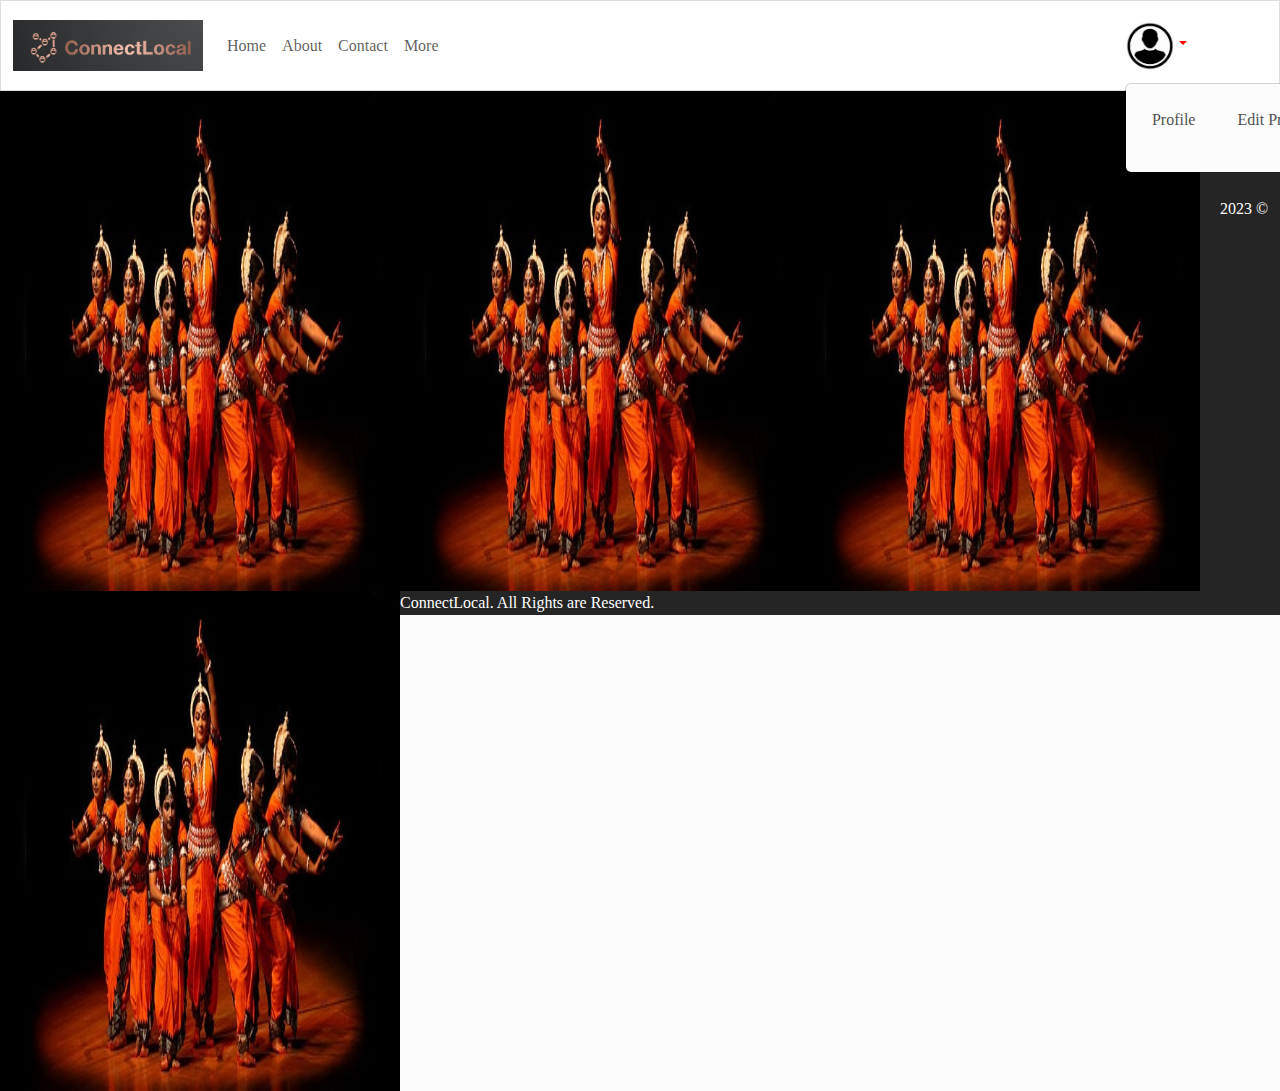
<file: dance-info.html>
<!DOCTYPE html>
<html
  dir="ltr"
  lang="en-US"
  prefix="og: https://ogp.me/ns#"
  prefix="og: https://ogp.me/ns#"
>
  <head>
    <meta charset="UTF-8" />
    <meta name="viewport" content="width=device-width, initial-scale=1" />
    <meta
      name="description"
      content=""
    />
    <link rel="stylesheet" href="bootstrap.min.css">
    <link rel="stylesheet" href="https://cdn.jsdelivr.net/npm/bootstrap-icons@1.3.0/font/bootstrap-icons.css">
    <link rel="stylesheet" href="https://cdnjs.cloudflare.com/ajax/libs/font-awesome/5.15.3/css/all.min.css"> 
  

    <title>Dance - ConnectLocal</title>
    
    <!-- <style>
      .sidebyside{
        float: left;
        width: 50px;
        height: 50px;
      }
    </style> -->


    <style>
      #btn-back-to-top {
        position: fixed;
        bottom: 20px;
        right: 20px;
        display: none;
        border-radius: 50px;
      }
    </style>




    <style>
      .user-pic{
        width: 50px;
        height: 50px;
        border-radius: 50%;
        cursor: pointer;

      }
      .sub-menu-wrap{
        position: absolute;
        top: 100%;
        right: 0%;
        width: 320px;
        max-height: 0px;
        overflow: hidden;
        transition: max-height 1s;
      }
      .sub-menu-wrap.open-menu{
        max-height: 400px;
      }
      .sub-menu{
        background: rgb(255, 255, 255);
        padding: 20px;
        margin: 10px;
      }
      .user-info1{
        display: flex;
        align-items: center;
      }
      .user-info1 h3{
        font-weight: 500;
        margin-top: 10px;
      }
      .user-info1 img{
        width: 60px;
        height: 60px;
        border-radius: 50%;
        margin-right: 15px;
        
      }
      .sub-menu hr{
        border: 0;
        height: 1px;
        width: 100%;
        background: rgb(255, 0, 0);
        margin: 15px 0 10px;
        
      }
      .sub-menu-link{
        display: flex;
        align-items: center;
        text-decoration: none;
        color: #525252;
        margin: 12px 0;
        
      }
      .sub-menu-link p{
        width: 100%;
        margin-left: 10px;
      }
      .sub-menu-link i{
        text-align: center;
        width: 50px;
        background: #e5e5e5;
        border-radius: 50%;
        padding: 6px;
        margin-right: 20px;
      }
      .sub-menu-link span{
        font-size: 20px;
        transition: transform 0.5s;
      }
      .sub-menu-link:hover span{
        transform: translateX(10px);
      }
      .sub-menu-link1:hover p{
        font-weight: 500;
      }
      .sub-menu-link2:hover p{
        font-weight: 500;
      }
      .sub-menu-link3:hover p{
        font-weight: 500;
      }
      .sub-menu-link4:hover p{
        font-weight: 500;
      }
    </style>



 
  
    <style id="caverta-style-css-inline-css" type="text/css">
      body {
        font-family: Work Sans;
      }
      .widgettitle,
      #respond h3 {
        font-family: Work Sans, sans-serif;
      }
      h1,
      h2,
      h3,
      h4,
      h5,
      h6,
      blockquote,
      .logo-txt {
        font-family: Lora, serif;
      }
      a:hover,
      p a:hover,
      .meta-categ a:hover,
      .meta-nav a:hover,
      .smalltitle,
      .view-more:hover,
      #submit:hover,
      .wpcf7-submit:hover,
      .current-page,
      .page-numbers:hover,
      .nav-page a:hover,
      .page-links a:hover,
      .post-password-form input[type="submit"]:hover,
      .icon-circle .elementor-icon,
      .elementor-widget-tabs .elementor-tab-title:hover,
      .elementor-widget-tabs .elementor-tab-title.elementor-active,
      .elementor-accordion .elementor-tab-title:hover,
      .elementor-accordion .elementor-tab-title.elementor-active,
      .menu-img span,
      .pcolor,
      .pcolori .elementor-icon,
      .wp-block-latest-posts li a,
      .wp-block-categories li a,
      .wp-block-archives li a {
        color: #ff0000;
      }
      .meta-categ:before,
      .post-meta li.meta-sticky,
      .smalltitle:before,
      .smalltitle:after,
      .tagcloud a:hover,
      .tags-single-page a:hover,
      .top-header {
        background: #ff0000;
      }
      .slider-btn:hover,
      .icon-circle .elementor-icon {
        border-color: #ff0000;
      }
      .view-more,
      #submit,
      .wpcf7-submit,
      .page-numbers,
      .nav-page a,
      .page-links a,
      .post-password-form input[type="submit"] {
        border-color: #ff0000;
        background: #ff0000;
      }
      h1,
      h2,
      h3,
      h4,
      h5,
      h6,
      blockquote,
      a,
      .meta-nav a,
      .comment-author span,
      .comment-author .author a,
      .comment-reply-link,
      .widgettitle,
      .comment-reply-title,
      .tagcloud a,
      .tags-single-page a,
      .white-btn:hover,
      .btn-header .view-more,
      .scrollup i {
        color: #ff0000;
      }
      p a,
      .comment-reply-link,
      .elementor-accordion .elementor-tab-title {
        border-color: #ff0000;
      }
      .menu-nav li a:hover,
      .menu-nav li a:focus,
      .menu-nav li:hover > a,
      .menu-nav > li.current-menu-item > a {
        color: #ff0000;
      }
      .menu-nav > li:hover > a:before,
      .menu-nav li.current-menu-item > a:before {
        border-color: #ff0000;
      }
      .menu-mobile li:hover > a,
      .menu-mobile li.current-menu-item > a {
        color: #ff0000;
      }
    </style>


    <style type="text/css" id="wp-custom-css">
      .view-more,
      .submit,
      #submit,
      .wpcf7-submit,
      .white-btn,
      .el-btn .elementor-button {
        font-size: 13px;
        letter-spacing: 0.15em;
        font-weight: 600;
        display: inline-block;
        color: #ffffff;
        border: 2px solid #ffffff;
        text-transform: uppercase;
        padding: 12px 24px;
        background: #ff0000;
        cursor: pointer;
      }

      .row.reserve-holder {
        color: white;
      }

      .foo-block,
      .widget-footer {
        margin-bottom: 36px;
        font-size: 22px;
      }

      .foo-block .widgettitle {
        color: #ff0000;
      }

      @media (max-width: 767px) {
        .topSingleBkg {
          width: 100%;
          height: 100vh;
          overflow: hidden;
          position: relative;
          margin-bottom: 81px;
          display: none;
        }
      }

      .hustle-ui:not(.hustle-size--small).module_id_1
        .hustle-layout
        .hustle-layout-form {
        margin: 0px 0px 0px 0px;
        padding: 2% 7% 4% 3.5%;
        border-width: 0px 0px 0px 1px;
        border-style: solid;
        border-radius: 0px 0px 0px 0px;
      }

      .hustle-ui:not(.hustle-size--small).module_id_1
        .hustle-layout
        .hustle-layout-form {
        margin: 0px 0px 0px 0px;
        padding: 2% 0% 5% 13.5%;
        border-width: 0px 0px 0px 1px;
        border-style: solid;
        border-radius: 0px 0px 0px 0px;
        padding-left: 0;
      }

      @media (max-width: 767px) {
        .slider-container {
          position: relative;
          height: 100vh;
          margin-bottom: 81px;
          display: none;
        }
      }

      .alignc {
        text-align: center;
        padding-left: 60px;
      }

      .foo-block,
      .widget-footer {
        margin-bottom: 36px;
        text-align: center;
        font-size: 16px;
      }

      footer {
        padding: 25px 0 0px 0;
        margin-top: 81px;
        background: #000000;
      }

      .widgettitle,
      .smalltitle,
      .comment-reply-title {
        color: #252525;
        font-weight: 500;
        font-size: 16px;
        letter-spacing: 0.15em;
        margin-bottom: 5px;
        text-transform: uppercase;
      }

      .comm-field,
      .contact-field,
      #msg-contact {
        width: 100%;
        padding: 6px;
      }

      @media (max-width: 767px) {
        .footer-social {
          text-align: center;
        }
      }

      @media (max-width: 767px) {
        .social-btn-top1 {
          display: flex;
          align-items: center;
          padding-bottom: 89px;
          padding-right: 5px;
        }
      }

      .wpcf7 form .wpcf7-response-output {
        margin: 2em 0.5em 1em;
        padding: 0.2em 1em;
        border: 2px solid #ff0000;
        color: #ed2000;
      }

      .foo-block,
      .widget-footer {
        margin-bottom: 5px;
        text-align: center;
        font-size: 16px;
      }

      .widget ul li,
      .widget_recent_entries li,
      .widget_archive li,
      .widget_categories li {
        margin-bottom: 10px;
        line-height: 1.4;
      }
    </style>
    
    <link href="https://cdn.jsdelivr.net/npm/bootstrap@5.0.2/dist/css/bootstrap.min.css" rel="stylesheet" integrity="sha384-EVSTQN3/azprG1Anm3QDgpJLIm9Nao0Yz1ztcQTwFspd3yD65VohhpuuCOmLASjC" crossorigin="anonymous">

  </head>
  <body
    
    class="home page-template page-template-my-templates page-template-template-home page-template-my-templatestemplate-home-php page page-id-172 wp-custom-logo wp-embed-responsive elementor-default elementor-kit-7 elementor-page elementor-page-172"

  >  
      <defs>
        <filter id="wp-duotone-purple-yellow">
          <feColorMatrix
            color-interpolation-filters="sRGB"
            type="matrix"
            values=" .299 .587 .114 0 0 .299 .587 .114 0 0 .299 .587 .114 0 0 .299 .587 .114 0 0 "
          />
          <feComponentTransfer color-interpolation-filters="sRGB">
            <feFuncR
              type="table"
              tableValues="0.54901960784314 0.98823529411765"
            />
            <feFuncG type="table" tableValues="0 1" />
            <feFuncB
              type="table"
              tableValues="0.71764705882353 0.25490196078431"
            />
            <feFuncA type="table" tableValues="1 1" />
          </feComponentTransfer>
          <feComposite in2="SourceGraphic" operator="in" />
        </filter>
      </defs></svg
    >
    <nav class="navbar navbar-expand-lg bg-light">
      <div class="container-fluid">
        <a class="navbar-brand" href="#"><img src="img/Screenshot 2023-09-29 at 1.54.52 PM.png" width="190px" srcset=""></a>
        <button class="navbar-toggler" type="button" data-bs-toggle="collapse" data-bs-target="#navbarColor04" aria-controls="navbarColor04" aria-expanded="false" aria-label="Toggle navigation">
        <span class="navbar-toggler-icon"></span>
        </button>
        <div class="collapse navbar-collapse" id="navbarColor04">
        <ul class="navbar-nav me-auto">
          <li class="nav-item">
          <a class="nav-link" href="index.html">Home
          </a>
          </li>
          <li class="nav-item">
          <a class="nav-link" href="about.html">About
            
          </a>
          </li>
          <li class="nav-item">
          <a class="nav-link"  href="contact.html">Contact
            
          </a>
          </li>
          <li class="nav-item">
          <a class="nav-link" href="more.html">More</a>
          </li>
        </ul>
        <hidden style="margin-right: 80px;" li class="dropdown">
          <a class="dropdown-toggle" data-bs-toggle="dropdown" href="#" role="button" aria-haspopup="true" aria-expanded="false"><img style="height: 50px; width:50px; border-radius: 50%;"src="img/avatar.png" ></a>
            <div class="dropdown-menu sub-menu-link" >
              <a class="dropdown-item sub-menu-link sub-menu-link1" href="#"><p>Profile</p></a>
              <a class="dropdown-item sub-menu-link sub-menu-link2" href="#"><p>Edit Profile</p></a>
  
              <a class="dropdown-item sub-menu-link sub-menu-link3" href="#"><p>Settings</p> </a>
            <div class="dropdown-divider"></div>
          <a class="dropdown-item sub-menu-link sub-menu-link4" href="login.html"><p>SignOut</p></a>
          </div>
        </li>
        </div>
      </div>
      </nav>
  


      <div class="sidebyside">
        <img src="img/Dance.jpg" style="height: 500px; width: 400px; float: left;" alt="dance">
      </div>
      <div class="sidebyside">
        <img src="img/Dance.jpg" style="height: 500px; width: 400px; float: left;" alt="dance">
      </div>
      <div class="sidebyside">
        <img src="img/Dance.jpg" style="height: 500px; width: 400px; float: left;" alt="dance">
      </div>
      <div class="sidebyside">
        <img src="img/Dance.jpg" style="height: 500px; width: 400px; float: left;" alt="dance">
      </div>
     






    <footer style="background-color: #252525;">
      <div style="color: white;">
        &nbsp;&nbsp;&nbsp;&nbsp;&nbsp;<span >2023</span> © ConnectLocal. All Rights are
        Reserved.
        <button
        type="button"
        class="btn btn-md"
        style="background-color: red;"
        id="btn-back-to-top"
        >
    <i style="color: white;" class="fas fa-arrow-up"></i>
    </button>
    
    </footer>
   


     








    <script src="https://cdn.jsdelivr.net/npm/bootstrap@5.0.2/dist/js/bootstrap.bundle.min.js" integrity="sha384-MrcW6ZMFYlzcLA8Nl+NtUVF0sA7MsXsP1UyJoMp4YLEuNSfAP+JcXn/tWtIaxVXM" crossorigin="anonymous"></script>
  






    <script>
      //Get the button
            let mybutton = document.getElementById("btn-back-to-top");
      
      // When the user scrolls down 20px from the top of the document, show the button
            window.onscroll = function () {
              scrollFunction();
            };
      
            function scrollFunction() {
              if (
                document.body.scrollTop > 20 ||
                document.documentElement.scrollTop > 20
              ) {
                mybutton.style.display = "block";
              } else {
                mybutton.style.display = "none";
              }
            }
      // When the user clicks on the button, scroll to the top of the document
                mybutton.addEventListener("click", backToTop);
      
            function backToTop() {
              document.body.scrollTop = 0;
              document.documentElement.scrollTop = 0;
            }
          </script>
  </body>
</html>
</file>
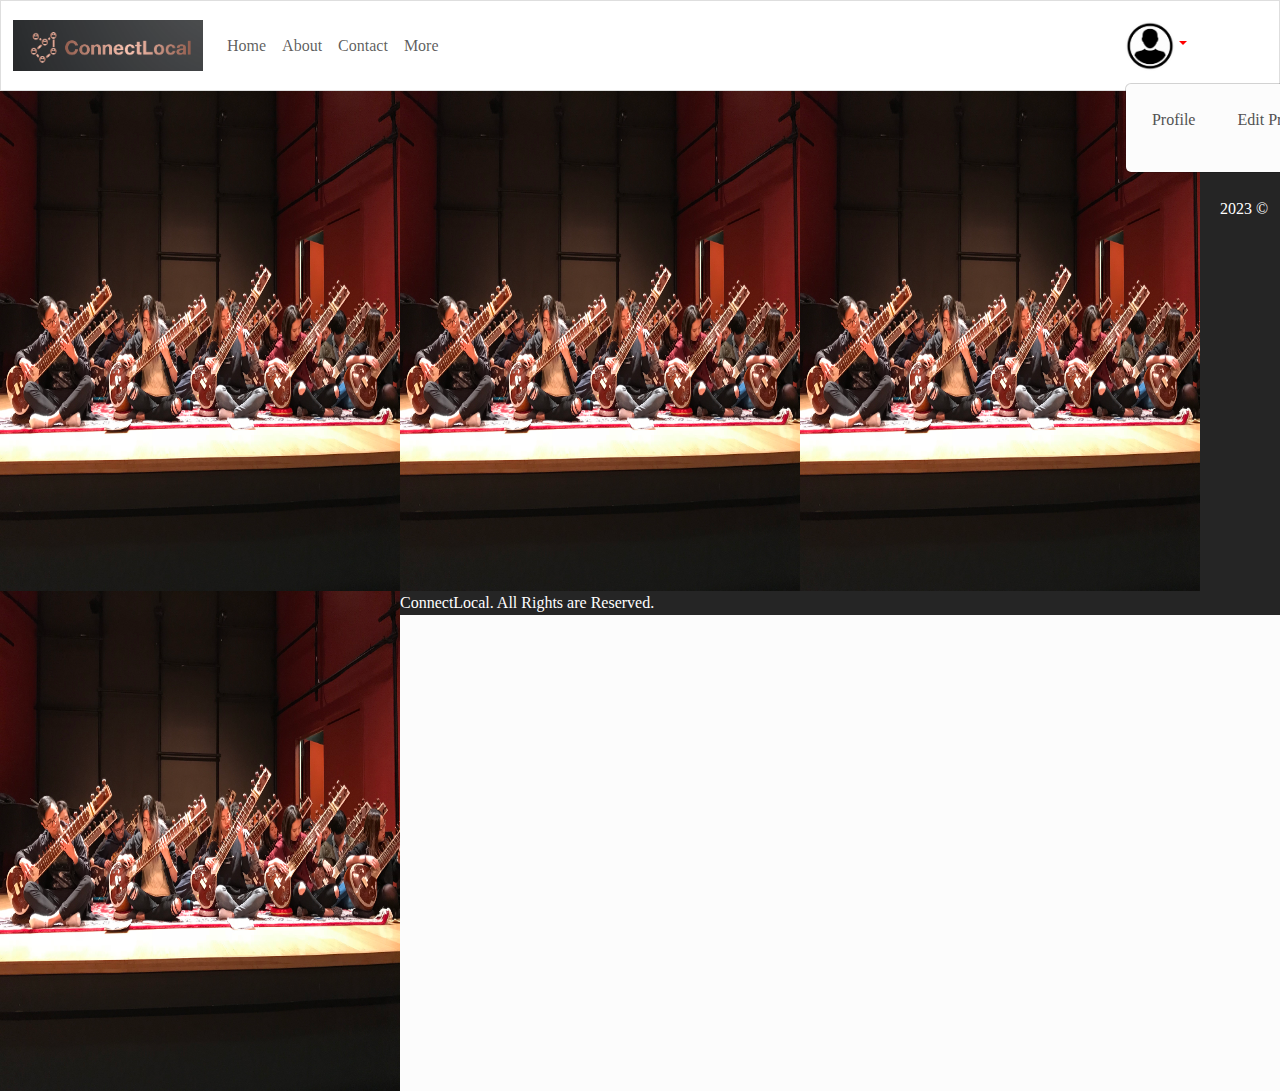
<file: music-info.html>
<!DOCTYPE html>
<html
  dir="ltr"
  lang="en-US"
  prefix="og: https://ogp.me/ns#"
  prefix="og: https://ogp.me/ns#"
>
  <head>
    <meta charset="UTF-8" />
    <meta name="viewport" content="width=device-width, initial-scale=1" />
    <meta
      name="description"
      content=""
    />
    <link rel="stylesheet" href="bootstrap.min.css">
    <link rel="stylesheet" href="https://cdn.jsdelivr.net/npm/bootstrap-icons@1.3.0/font/bootstrap-icons.css">
    <link rel="stylesheet" href="https://cdnjs.cloudflare.com/ajax/libs/font-awesome/5.15.3/css/all.min.css"> 
  

    <title>Music - ConnectLocal</title>
    
    <!-- <style>
      .sidebyside{
        float: left;
        width: 50px;
        height: 50px;
      }
    </style> -->


    <style>
      #btn-back-to-top {
        position: fixed;
        bottom: 20px;
        right: 20px;
        display: none;
        border-radius: 50px;
      }
    </style>




    <style>
      .user-pic{
        width: 50px;
        height: 50px;
        border-radius: 50%;
        cursor: pointer;

      }
      .sub-menu-wrap{
        position: absolute;
        top: 100%;
        right: 0%;
        width: 320px;
        max-height: 0px;
        overflow: hidden;
        transition: max-height 1s;
      }
      .sub-menu-wrap.open-menu{
        max-height: 400px;
      }
      .sub-menu{
        background: rgb(255, 255, 255);
        padding: 20px;
        margin: 10px;
      }
      .user-info1{
        display: flex;
        align-items: center;
      }
      .user-info1 h3{
        font-weight: 500;
        margin-top: 10px;
      }
      .user-info1 img{
        width: 60px;
        height: 60px;
        border-radius: 50%;
        margin-right: 15px;
        
      }
      .sub-menu hr{
        border: 0;
        height: 1px;
        width: 100%;
        background: rgb(255, 0, 0);
        margin: 15px 0 10px;
        
      }
      .sub-menu-link{
        display: flex;
        align-items: center;
        text-decoration: none;
        color: #525252;
        margin: 12px 0;
        
      }
      .sub-menu-link p{
        width: 100%;
        margin-left: 10px;
      }
      .sub-menu-link i{
        text-align: center;
        width: 50px;
        background: #e5e5e5;
        border-radius: 50%;
        padding: 6px;
        margin-right: 20px;
      }
      .sub-menu-link span{
        font-size: 20px;
        transition: transform 0.5s;
      }
      .sub-menu-link:hover span{
        transform: translateX(10px);
      }
      .sub-menu-link1:hover p{
        font-weight: 500;
      }
      .sub-menu-link2:hover p{
        font-weight: 500;
      }
      .sub-menu-link3:hover p{
        font-weight: 500;
      }
      .sub-menu-link4:hover p{
        font-weight: 500;
      }
    </style>



 
  
    <style id="caverta-style-css-inline-css" type="text/css">
      body {
        font-family: Work Sans;
      }
      .widgettitle,
      #respond h3 {
        font-family: Work Sans, sans-serif;
      }
      h1,
      h2,
      h3,
      h4,
      h5,
      h6,
      blockquote,
      .logo-txt {
        font-family: Lora, serif;
      }
      a:hover,
      p a:hover,
      .meta-categ a:hover,
      .meta-nav a:hover,
      .smalltitle,
      .view-more:hover,
      #submit:hover,
      .wpcf7-submit:hover,
      .current-page,
      .page-numbers:hover,
      .nav-page a:hover,
      .page-links a:hover,
      .post-password-form input[type="submit"]:hover,
      .icon-circle .elementor-icon,
      .elementor-widget-tabs .elementor-tab-title:hover,
      .elementor-widget-tabs .elementor-tab-title.elementor-active,
      .elementor-accordion .elementor-tab-title:hover,
      .elementor-accordion .elementor-tab-title.elementor-active,
      .menu-img span,
      .pcolor,
      .pcolori .elementor-icon,
      .wp-block-latest-posts li a,
      .wp-block-categories li a,
      .wp-block-archives li a {
        color: #ff0000;
      }
      .meta-categ:before,
      .post-meta li.meta-sticky,
      .smalltitle:before,
      .smalltitle:after,
      .tagcloud a:hover,
      .tags-single-page a:hover,
      .top-header {
        background: #ff0000;
      }
      .slider-btn:hover,
      .icon-circle .elementor-icon {
        border-color: #ff0000;
      }
      .view-more,
      #submit,
      .wpcf7-submit,
      .page-numbers,
      .nav-page a,
      .page-links a,
      .post-password-form input[type="submit"] {
        border-color: #ff0000;
        background: #ff0000;
      }
      h1,
      h2,
      h3,
      h4,
      h5,
      h6,
      blockquote,
      a,
      .meta-nav a,
      .comment-author span,
      .comment-author .author a,
      .comment-reply-link,
      .widgettitle,
      .comment-reply-title,
      .tagcloud a,
      .tags-single-page a,
      .white-btn:hover,
      .btn-header .view-more,
      .scrollup i {
        color: #ff0000;
      }
      p a,
      .comment-reply-link,
      .elementor-accordion .elementor-tab-title {
        border-color: #ff0000;
      }
      .menu-nav li a:hover,
      .menu-nav li a:focus,
      .menu-nav li:hover > a,
      .menu-nav > li.current-menu-item > a {
        color: #ff0000;
      }
      .menu-nav > li:hover > a:before,
      .menu-nav li.current-menu-item > a:before {
        border-color: #ff0000;
      }
      .menu-mobile li:hover > a,
      .menu-mobile li.current-menu-item > a {
        color: #ff0000;
      }
    </style>


    <style type="text/css" id="wp-custom-css">
      .view-more,
      .submit,
      #submit,
      .wpcf7-submit,
      .white-btn,
      .el-btn .elementor-button {
        font-size: 13px;
        letter-spacing: 0.15em;
        font-weight: 600;
        display: inline-block;
        color: #ffffff;
        border: 2px solid #ffffff;
        text-transform: uppercase;
        padding: 12px 24px;
        background: #ff0000;
        cursor: pointer;
      }

      .row.reserve-holder {
        color: white;
      }

      .foo-block,
      .widget-footer {
        margin-bottom: 36px;
        font-size: 22px;
      }

      .foo-block .widgettitle {
        color: #ff0000;
      }

      @media (max-width: 767px) {
        .topSingleBkg {
          width: 100%;
          height: 100vh;
          overflow: hidden;
          position: relative;
          margin-bottom: 81px;
          display: none;
        }
      }

      .hustle-ui:not(.hustle-size--small).module_id_1
        .hustle-layout
        .hustle-layout-form {
        margin: 0px 0px 0px 0px;
        padding: 2% 7% 4% 3.5%;
        border-width: 0px 0px 0px 1px;
        border-style: solid;
        border-radius: 0px 0px 0px 0px;
      }

      .hustle-ui:not(.hustle-size--small).module_id_1
        .hustle-layout
        .hustle-layout-form {
        margin: 0px 0px 0px 0px;
        padding: 2% 0% 5% 13.5%;
        border-width: 0px 0px 0px 1px;
        border-style: solid;
        border-radius: 0px 0px 0px 0px;
        padding-left: 0;
      }

      @media (max-width: 767px) {
        .slider-container {
          position: relative;
          height: 100vh;
          margin-bottom: 81px;
          display: none;
        }
      }

      .alignc {
        text-align: center;
        padding-left: 60px;
      }

      .foo-block,
      .widget-footer {
        margin-bottom: 36px;
        text-align: center;
        font-size: 16px;
      }

      footer {
        padding: 25px 0 0px 0;
        margin-top: 81px;
        background: #000000;
      }

      .widgettitle,
      .smalltitle,
      .comment-reply-title {
        color: #252525;
        font-weight: 500;
        font-size: 16px;
        letter-spacing: 0.15em;
        margin-bottom: 5px;
        text-transform: uppercase;
      }

      .comm-field,
      .contact-field,
      #msg-contact {
        width: 100%;
        padding: 6px;
      }

      @media (max-width: 767px) {
        .footer-social {
          text-align: center;
        }
      }

      @media (max-width: 767px) {
        .social-btn-top1 {
          display: flex;
          align-items: center;
          padding-bottom: 89px;
          padding-right: 5px;
        }
      }

      .wpcf7 form .wpcf7-response-output {
        margin: 2em 0.5em 1em;
        padding: 0.2em 1em;
        border: 2px solid #ff0000;
        color: #ed2000;
      }

      .foo-block,
      .widget-footer {
        margin-bottom: 5px;
        text-align: center;
        font-size: 16px;
      }

      .widget ul li,
      .widget_recent_entries li,
      .widget_archive li,
      .widget_categories li {
        margin-bottom: 10px;
        line-height: 1.4;
      }
    </style>
    
    <link href="https://cdn.jsdelivr.net/npm/bootstrap@5.0.2/dist/css/bootstrap.min.css" rel="stylesheet" integrity="sha384-EVSTQN3/azprG1Anm3QDgpJLIm9Nao0Yz1ztcQTwFspd3yD65VohhpuuCOmLASjC" crossorigin="anonymous">

  </head>
  <body
    
    class="home page-template page-template-my-templates page-template-template-home page-template-my-templatestemplate-home-php page page-id-172 wp-custom-logo wp-embed-responsive elementor-default elementor-kit-7 elementor-page elementor-page-172"

  >  
      <defs>
        <filter id="wp-duotone-purple-yellow">
          <feColorMatrix
            color-interpolation-filters="sRGB"
            type="matrix"
            values=" .299 .587 .114 0 0 .299 .587 .114 0 0 .299 .587 .114 0 0 .299 .587 .114 0 0 "
          />
          <feComponentTransfer color-interpolation-filters="sRGB">
            <feFuncR
              type="table"
              tableValues="0.54901960784314 0.98823529411765"
            />
            <feFuncG type="table" tableValues="0 1" />
            <feFuncB
              type="table"
              tableValues="0.71764705882353 0.25490196078431"
            />
            <feFuncA type="table" tableValues="1 1" />
          </feComponentTransfer>
          <feComposite in2="SourceGraphic" operator="in" />
        </filter>
      </defs></svg
    >
    <nav class="navbar navbar-expand-lg bg-light">
      <div class="container-fluid">
        <a class="navbar-brand" href="#"><img src="img/Screenshot 2023-09-29 at 1.54.52 PM.png" width="190px" srcset=""></a>
        <button class="navbar-toggler" type="button" data-bs-toggle="collapse" data-bs-target="#navbarColor04" aria-controls="navbarColor04" aria-expanded="false" aria-label="Toggle navigation">
        <span class="navbar-toggler-icon"></span>
        </button>
        <div class="collapse navbar-collapse" id="navbarColor04">
        <ul class="navbar-nav me-auto">
          <li class="nav-item">
          <a class="nav-link" href="index.html">Home
          </a>
          </li>
          <li class="nav-item">
          <a class="nav-link" href="about.html">About
            
          </a>
          </li>
          <li class="nav-item">
          <a class="nav-link"  href="contact.html">Contact
            
          </a>
          </li>
          <li class="nav-item">
          <a class="nav-link" href="more.html">More</a>
          </li>
        </ul>
        <hidden style="margin-right: 80px;" li class="dropdown">
          <a class="dropdown-toggle" data-bs-toggle="dropdown" href="#" role="button" aria-haspopup="true" aria-expanded="false"><img style="height: 50px; width:50px; border-radius: 50%;"src="img/avatar.png" ></a>
            <div class="dropdown-menu sub-menu-link" >
              <a class="dropdown-item sub-menu-link sub-menu-link1" href="#"><p>Profile</p></a>
              <a class="dropdown-item sub-menu-link sub-menu-link2" href="#"><p>Edit Profile</p></a>
  
              <a class="dropdown-item sub-menu-link sub-menu-link3" href="#"><p>Settings</p> </a>
            <div class="dropdown-divider"></div>
          <a class="dropdown-item sub-menu-link sub-menu-link4" href="login.html"><p>SignOut</p></a>
          </div>
        </li>
        </div>
      </div>
      </nav>
  


      
      <div class="sidebyside">
        <img src="img/music.jpg" style="height: 500px; width: 400px; float: left;" alt="music">
      </div>
      <div class="sidebyside">
        <img src="img/music.jpg" style="height: 500px; width: 400px; float: left;" alt="music">
      </div>
      <div class="sidebyside">
        <img src="img/music.jpg" style="height: 500px; width: 400px; float: left;" alt="music">
      </div>
      <div class="sidebyside">
        <img src="img/music.jpg" style="height: 500px; width: 400px; float: left;" alt="music">
      </div>
      






    <footer style="background-color: #252525;">
      <div style="color: white;">
        &nbsp;&nbsp;&nbsp;&nbsp;&nbsp;<span >2023</span> © ConnectLocal. All Rights are
        Reserved.
        <button
        type="button"
        class="btn btn-md"
        style="background-color: red;"
        id="btn-back-to-top"
        >
    <i style="color: white;" class="fas fa-arrow-up"></i>
    </button>
    
    </footer>
   


     








    <script src="https://cdn.jsdelivr.net/npm/bootstrap@5.0.2/dist/js/bootstrap.bundle.min.js" integrity="sha384-MrcW6ZMFYlzcLA8Nl+NtUVF0sA7MsXsP1UyJoMp4YLEuNSfAP+JcXn/tWtIaxVXM" crossorigin="anonymous"></script>
  






    <script>
      //Get the button
            let mybutton = document.getElementById("btn-back-to-top");
      
      // When the user scrolls down 20px from the top of the document, show the button
            window.onscroll = function () {
              scrollFunction();
            };
      
            function scrollFunction() {
              if (
                document.body.scrollTop > 20 ||
                document.documentElement.scrollTop > 20
              ) {
                mybutton.style.display = "block";
              } else {
                mybutton.style.display = "none";
              }
            }
      // When the user clicks on the button, scroll to the top of the document
                mybutton.addEventListener("click", backToTop);
      
            function backToTop() {
              document.body.scrollTop = 0;
              document.documentElement.scrollTop = 0;
            }
          </script>
  </body>
</html>
</file>
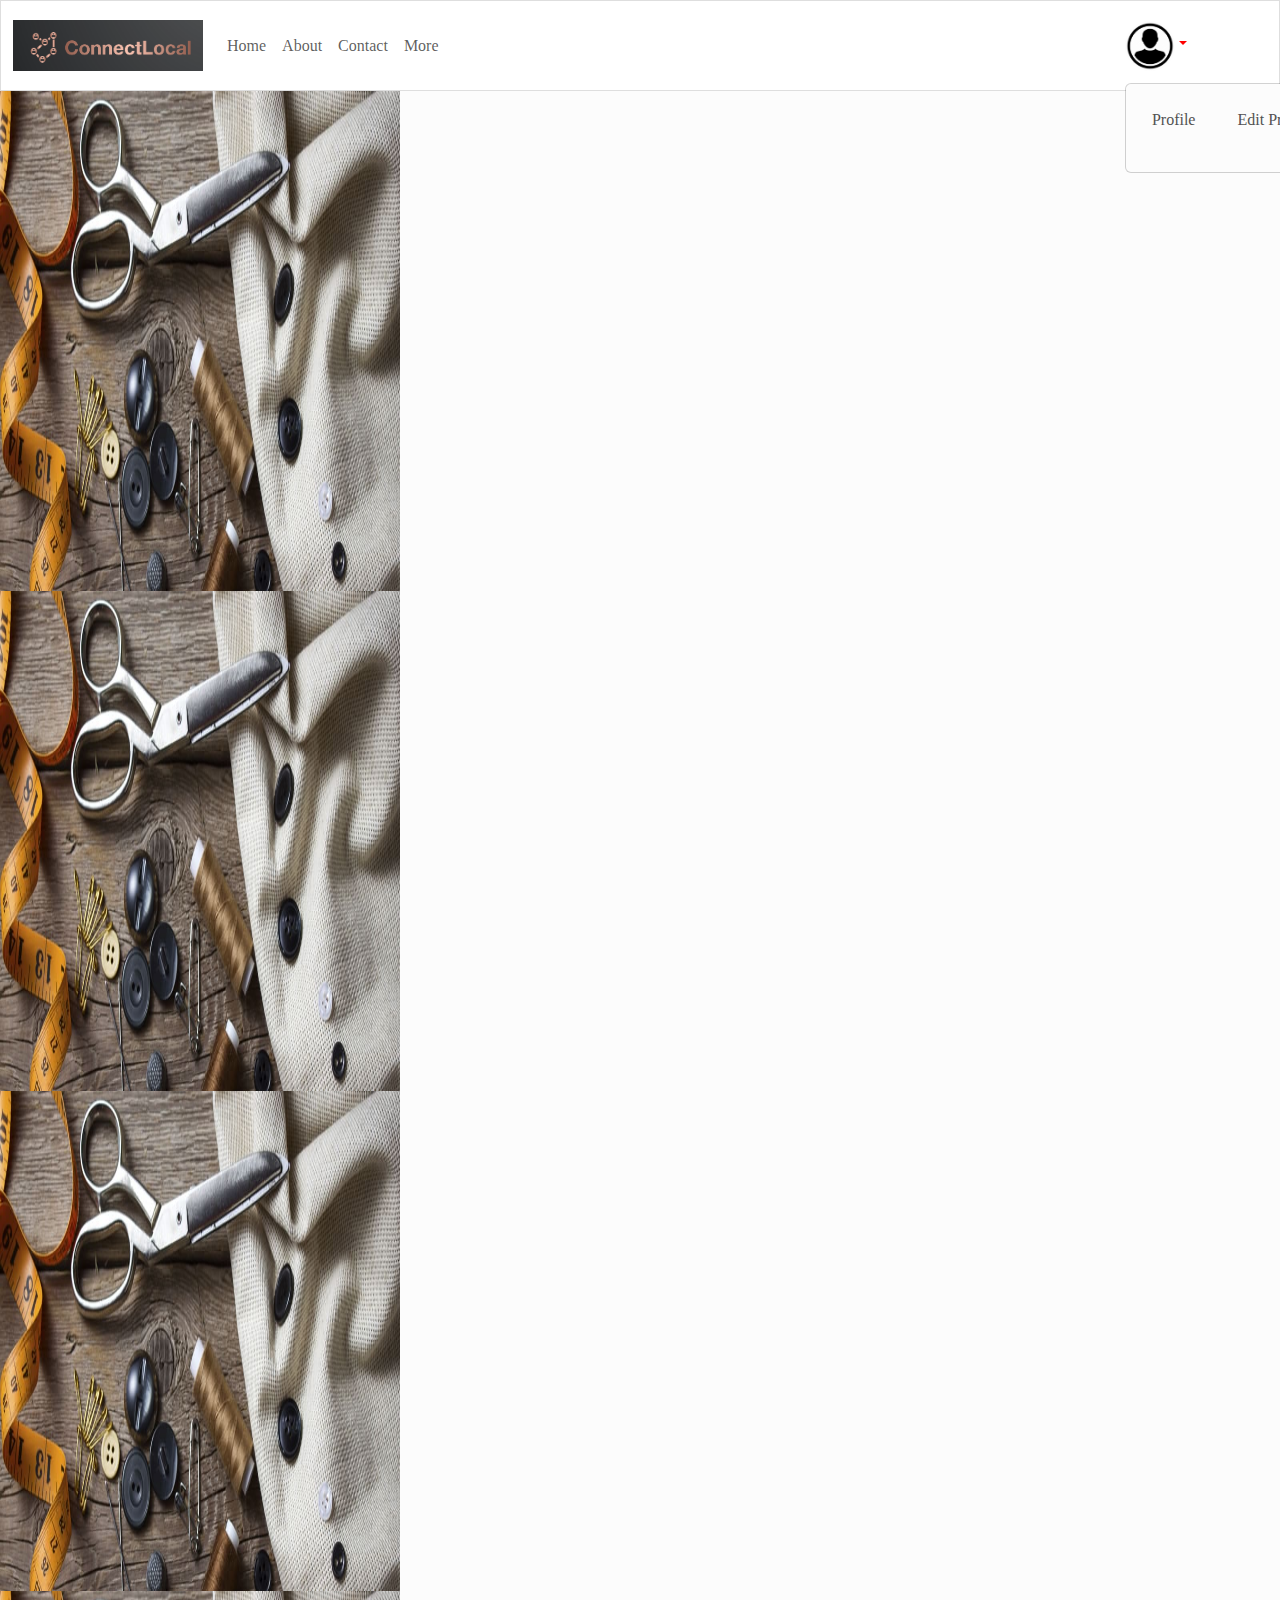
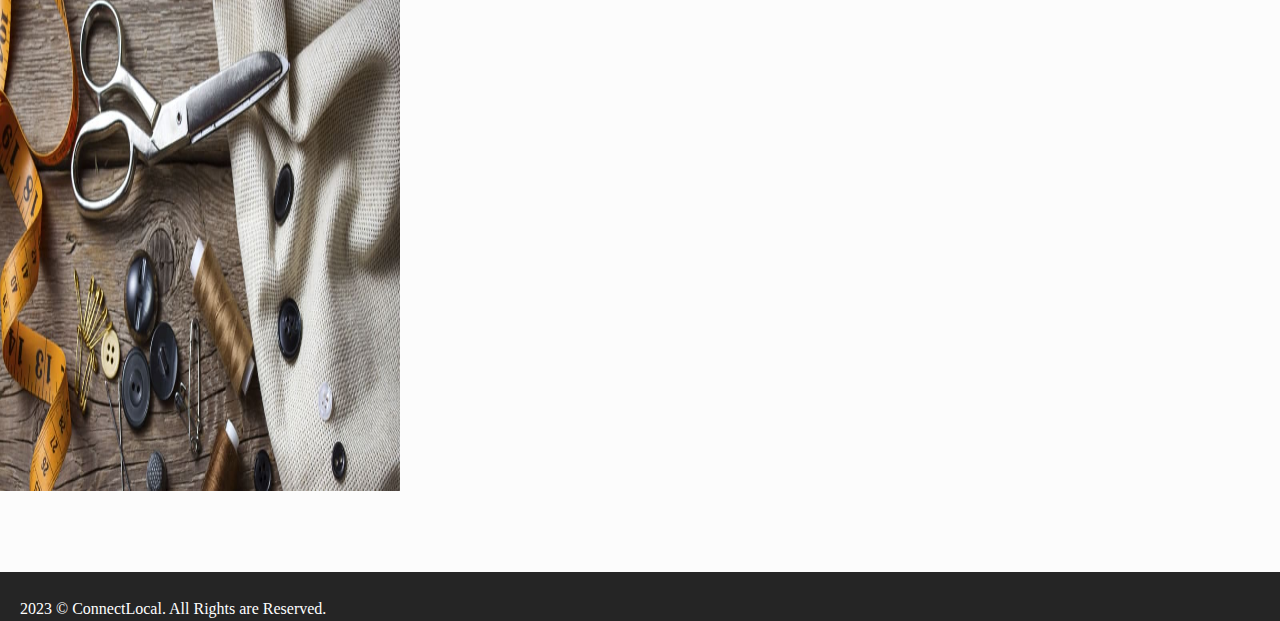
<file: tailoring-info.html>
<!DOCTYPE html>
<html
  dir="ltr"
  lang="en-US"
  prefix="og: https://ogp.me/ns#"
  prefix="og: https://ogp.me/ns#"
>
  <head>
    <meta charset="UTF-8" />
    <meta name="viewport" content="width=device-width, initial-scale=1" />
    <meta
      name="description"
      content=""
    />
    <link rel="stylesheet" href="bootstrap.min.css">
    <link rel="stylesheet" href="https://cdn.jsdelivr.net/npm/bootstrap-icons@1.3.0/font/bootstrap-icons.css">
    <link rel="stylesheet" href="https://cdnjs.cloudflare.com/ajax/libs/font-awesome/5.15.3/css/all.min.css"> 
  

    <title>Tailoring - ConnectLocal</title>
    
    <!-- <style>
      .sidebyside{
        float: left;
        width: 50px;
        height: 50px;
      }
    </style> -->


    <style>
      #btn-back-to-top {
        position: fixed;
        bottom: 20px;
        right: 20px;
        display: none;
        border-radius: 50px;
      }
    </style>




    <style>
      .user-pic{
        width: 50px;
        height: 50px;
        border-radius: 50%;
        cursor: pointer;

      }
      .sub-menu-wrap{
        position: absolute;
        top: 100%;
        right: 0%;
        width: 320px;
        max-height: 0px;
        overflow: hidden;
        transition: max-height 1s;
      }
      .sub-menu-wrap.open-menu{
        max-height: 400px;
      }
      .sub-menu{
        background: rgb(255, 255, 255);
        padding: 20px;
        margin: 10px;
      }
      .user-info1{
        display: flex;
        align-items: center;
      }
      .user-info1 h3{
        font-weight: 500;
        margin-top: 10px;
      }
      .user-info1 img{
        width: 60px;
        height: 60px;
        border-radius: 50%;
        margin-right: 15px;
        
      }
      .sub-menu hr{
        border: 0;
        height: 1px;
        width: 100%;
        background: rgb(255, 0, 0);
        margin: 15px 0 10px;
        
      }
      .sub-menu-link{
        display: flex;
        align-items: center;
        text-decoration: none;
        color: #525252;
        margin: 12px 0;
        
      }
      .sub-menu-link p{
        width: 100%;
        margin-left: 10px;
      }
      .sub-menu-link i{
        text-align: center;
        width: 50px;
        background: #e5e5e5;
        border-radius: 50%;
        padding: 6px;
        margin-right: 20px;
      }
      .sub-menu-link span{
        font-size: 20px;
        transition: transform 0.5s;
      }
      .sub-menu-link:hover span{
        transform: translateX(10px);
      }
      .sub-menu-link1:hover p{
        font-weight: 500;
      }
      .sub-menu-link2:hover p{
        font-weight: 500;
      }
      .sub-menu-link3:hover p{
        font-weight: 500;
      }
      .sub-menu-link4:hover p{
        font-weight: 500;
      }
    </style>



 
  
    <style id="caverta-style-css-inline-css" type="text/css">
      body {
        font-family: Work Sans;
      }
      .widgettitle,
      #respond h3 {
        font-family: Work Sans, sans-serif;
      }
      h1,
      h2,
      h3,
      h4,
      h5,
      h6,
      blockquote,
      .logo-txt {
        font-family: Lora, serif;
      }
      a:hover,
      p a:hover,
      .meta-categ a:hover,
      .meta-nav a:hover,
      .smalltitle,
      .view-more:hover,
      #submit:hover,
      .wpcf7-submit:hover,
      .current-page,
      .page-numbers:hover,
      .nav-page a:hover,
      .page-links a:hover,
      .post-password-form input[type="submit"]:hover,
      .icon-circle .elementor-icon,
      .elementor-widget-tabs .elementor-tab-title:hover,
      .elementor-widget-tabs .elementor-tab-title.elementor-active,
      .elementor-accordion .elementor-tab-title:hover,
      .elementor-accordion .elementor-tab-title.elementor-active,
      .menu-img span,
      .pcolor,
      .pcolori .elementor-icon,
      .wp-block-latest-posts li a,
      .wp-block-categories li a,
      .wp-block-archives li a {
        color: #ff0000;
      }
      .meta-categ:before,
      .post-meta li.meta-sticky,
      .smalltitle:before,
      .smalltitle:after,
      .tagcloud a:hover,
      .tags-single-page a:hover,
      .top-header {
        background: #ff0000;
      }
      .slider-btn:hover,
      .icon-circle .elementor-icon {
        border-color: #ff0000;
      }
      .view-more,
      #submit,
      .wpcf7-submit,
      .page-numbers,
      .nav-page a,
      .page-links a,
      .post-password-form input[type="submit"] {
        border-color: #ff0000;
        background: #ff0000;
      }
      h1,
      h2,
      h3,
      h4,
      h5,
      h6,
      blockquote,
      a,
      .meta-nav a,
      .comment-author span,
      .comment-author .author a,
      .comment-reply-link,
      .widgettitle,
      .comment-reply-title,
      .tagcloud a,
      .tags-single-page a,
      .white-btn:hover,
      .btn-header .view-more,
      .scrollup i {
        color: #ff0000;
      }
      p a,
      .comment-reply-link,
      .elementor-accordion .elementor-tab-title {
        border-color: #ff0000;
      }
      .menu-nav li a:hover,
      .menu-nav li a:focus,
      .menu-nav li:hover > a,
      .menu-nav > li.current-menu-item > a {
        color: #ff0000;
      }
      .menu-nav > li:hover > a:before,
      .menu-nav li.current-menu-item > a:before {
        border-color: #ff0000;
      }
      .menu-mobile li:hover > a,
      .menu-mobile li.current-menu-item > a {
        color: #ff0000;
      }
    </style>


    <style type="text/css" id="wp-custom-css">
      .view-more,
      .submit,
      #submit,
      .wpcf7-submit,
      .white-btn,
      .el-btn .elementor-button {
        font-size: 13px;
        letter-spacing: 0.15em;
        font-weight: 600;
        display: inline-block;
        color: #ffffff;
        border: 2px solid #ffffff;
        text-transform: uppercase;
        padding: 12px 24px;
        background: #ff0000;
        cursor: pointer;
      }

      .row.reserve-holder {
        color: white;
      }

      .foo-block,
      .widget-footer {
        margin-bottom: 36px;
        font-size: 22px;
      }

      .foo-block .widgettitle {
        color: #ff0000;
      }

      @media (max-width: 767px) {
        .topSingleBkg {
          width: 100%;
          height: 100vh;
          overflow: hidden;
          position: relative;
          margin-bottom: 81px;
          display: none;
        }
      }

      .hustle-ui:not(.hustle-size--small).module_id_1
        .hustle-layout
        .hustle-layout-form {
        margin: 0px 0px 0px 0px;
        padding: 2% 7% 4% 3.5%;
        border-width: 0px 0px 0px 1px;
        border-style: solid;
        border-radius: 0px 0px 0px 0px;
      }

      .hustle-ui:not(.hustle-size--small).module_id_1
        .hustle-layout
        .hustle-layout-form {
        margin: 0px 0px 0px 0px;
        padding: 2% 0% 5% 13.5%;
        border-width: 0px 0px 0px 1px;
        border-style: solid;
        border-radius: 0px 0px 0px 0px;
        padding-left: 0;
      }

      @media (max-width: 767px) {
        .slider-container {
          position: relative;
          height: 100vh;
          margin-bottom: 81px;
          display: none;
        }
      }

      .alignc {
        text-align: center;
        padding-left: 60px;
      }

      .foo-block,
      .widget-footer {
        margin-bottom: 36px;
        text-align: center;
        font-size: 16px;
      }

      footer {
        padding: 25px 0 0px 0;
        margin-top: 81px;
        background: #000000;
      }

      .widgettitle,
      .smalltitle,
      .comment-reply-title {
        color: #252525;
        font-weight: 500;
        font-size: 16px;
        letter-spacing: 0.15em;
        margin-bottom: 5px;
        text-transform: uppercase;
      }

      .comm-field,
      .contact-field,
      #msg-contact {
        width: 100%;
        padding: 6px;
      }

      @media (max-width: 767px) {
        .footer-social {
          text-align: center;
        }
      }

      @media (max-width: 767px) {
        .social-btn-top1 {
          display: flex;
          align-items: center;
          padding-bottom: 89px;
          padding-right: 5px;
        }
      }

      .wpcf7 form .wpcf7-response-output {
        margin: 2em 0.5em 1em;
        padding: 0.2em 1em;
        border: 2px solid #ff0000;
        color: #ed2000;
      }

      .foo-block,
      .widget-footer {
        margin-bottom: 5px;
        text-align: center;
        font-size: 16px;
      }

      .widget ul li,
      .widget_recent_entries li,
      .widget_archive li,
      .widget_categories li {
        margin-bottom: 10px;
        line-height: 1.4;
      }
    </style>
    
    <link href="https://cdn.jsdelivr.net/npm/bootstrap@5.0.2/dist/css/bootstrap.min.css" rel="stylesheet" integrity="sha384-EVSTQN3/azprG1Anm3QDgpJLIm9Nao0Yz1ztcQTwFspd3yD65VohhpuuCOmLASjC" crossorigin="anonymous">

  </head>
  <body
    
    class="home page-template page-template-my-templates page-template-template-home page-template-my-templatestemplate-home-php page page-id-172 wp-custom-logo wp-embed-responsive elementor-default elementor-kit-7 elementor-page elementor-page-172"

  >  
      <defs>
        <filter id="wp-duotone-purple-yellow">
          <feColorMatrix
            color-interpolation-filters="sRGB"
            type="matrix"
            values=" .299 .587 .114 0 0 .299 .587 .114 0 0 .299 .587 .114 0 0 .299 .587 .114 0 0 "
          />
          <feComponentTransfer color-interpolation-filters="sRGB">
            <feFuncR
              type="table"
              tableValues="0.54901960784314 0.98823529411765"
            />
            <feFuncG type="table" tableValues="0 1" />
            <feFuncB
              type="table"
              tableValues="0.71764705882353 0.25490196078431"
            />
            <feFuncA type="table" tableValues="1 1" />
          </feComponentTransfer>
          <feComposite in2="SourceGraphic" operator="in" />
        </filter>
      </defs></svg
    >
    <nav class="navbar navbar-expand-lg bg-light">
      <div class="container-fluid">
        <a class="navbar-brand" href="#"><img src="img/Screenshot 2023-09-29 at 1.54.52 PM.png" width="190px" srcset=""></a>
        <button class="navbar-toggler" type="button" data-bs-toggle="collapse" data-bs-target="#navbarColor04" aria-controls="navbarColor04" aria-expanded="false" aria-label="Toggle navigation">
        <span class="navbar-toggler-icon"></span>
        </button>
        <div class="collapse navbar-collapse" id="navbarColor04">
        <ul class="navbar-nav me-auto">
          <li class="nav-item">
          <a class="nav-link" href="index.html">Home
          </a>
          </li>
          <li class="nav-item">
          <a class="nav-link" href="about.html">About
            
          </a>
          </li>
          <li class="nav-item">
          <a class="nav-link"  href="contact.html">Contact
            
          </a>
          </li>
          <li class="nav-item">
          <a class="nav-link" href="more.html">More</a>
          </li>
        </ul>
        <hidden style="margin-right: 80px;" li class="dropdown">
          <a class="dropdown-toggle" data-bs-toggle="dropdown" href="#" role="button" aria-haspopup="true" aria-expanded="false"><img style="height: 50px; width:50px; border-radius: 50%;"src="img/avatar.png" ></a>
            <div class="dropdown-menu sub-menu-link" >
              <a class="dropdown-item sub-menu-link sub-menu-link1" href="#"><p>Profile</p></a>
              <a class="dropdown-item sub-menu-link sub-menu-link2" href="#"><p>Edit Profile</p></a>
  
              <a class="dropdown-item sub-menu-link sub-menu-link3" href="#"><p>Settings</p> </a>
            <div class="dropdown-divider"></div>
          <a class="dropdown-item sub-menu-link sub-menu-link4" href="login.html"><p>SignOut</p></a>
          </div>
        </li>
        </div>
      </div>
      </nav>
  


      
      <div class="sidebyside">
        <img src="img/tailoring.jpg" style="height: 500px; width: 400px;" alt="tailoring">
      </div>
      <div class="sidebyside">
        <img src="img/tailoring.jpg" style="height: 500px; width: 400px;" alt="tailoring">
      </div>
      <div class="sidebyside">
        <img src="img/tailoring.jpg" style="height: 500px; width: 400px;" alt="tailoring">
      </div>
      <div class="sidebyside">
        <img src="img/tailoring.jpg" style="height: 500px; width: 400px;" alt="tailoring">
      </div>
      






    <footer style="background-color: #252525;">
      <div style="color: white;">
        &nbsp;&nbsp;&nbsp;&nbsp;&nbsp;<span >2023</span> © ConnectLocal. All Rights are
        Reserved.
        <button
        type="button"
        class="btn btn-md"
        style="background-color: red;"
        id="btn-back-to-top"
        >
    <i style="color: white;" class="fas fa-arrow-up"></i>
    </button>
    
    </footer>
   


     








    <script src="https://cdn.jsdelivr.net/npm/bootstrap@5.0.2/dist/js/bootstrap.bundle.min.js" integrity="sha384-MrcW6ZMFYlzcLA8Nl+NtUVF0sA7MsXsP1UyJoMp4YLEuNSfAP+JcXn/tWtIaxVXM" crossorigin="anonymous"></script>
  






    <script>
      //Get the button
            let mybutton = document.getElementById("btn-back-to-top");
      
      // When the user scrolls down 20px from the top of the document, show the button
            window.onscroll = function () {
              scrollFunction();
            };
      
            function scrollFunction() {
              if (
                document.body.scrollTop > 20 ||
                document.documentElement.scrollTop > 20
              ) {
                mybutton.style.display = "block";
              } else {
                mybutton.style.display = "none";
              }
            }
      // When the user clicks on the button, scroll to the top of the document
                mybutton.addEventListener("click", backToTop);
      
            function backToTop() {
              document.body.scrollTop = 0;
              document.documentElement.scrollTop = 0;
            }
          </script>
  </body>
</html>
</file>
